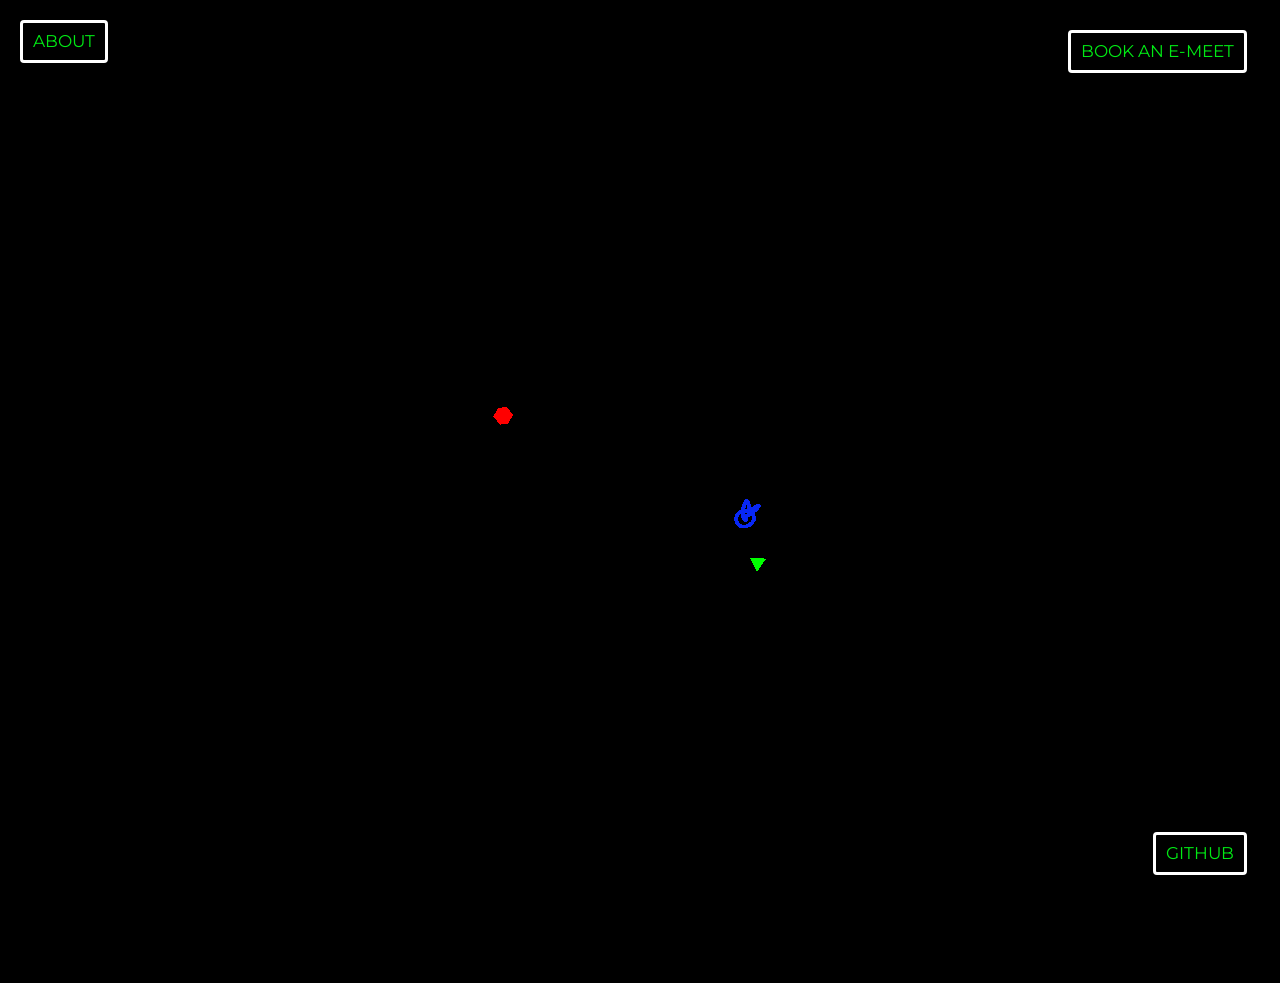
<file: index.html>
<!DOCTYPE html>
<html  style="background-color: black;">
	<head style="background-color: black;">
		<title>3LAND</title>
		<link rel="stylesheet" href="styles.css">
		<link href='https://fonts.googleapis.com/css?family=Montserrat' rel='stylesheet' type='text/css'>
		<link href="https://cdnjs.cloudflare.com/ajax/libs/animate.css/4.1.1/animate.min.css" rel="stylesheet">
	</head>
	<body style="background-color: black;" class = "animate__animated animate__backInDown animate_slower">
		<button style="top:1%; right: 1%" id="calendly" class="ui">book an e-meet</button>
		<button style="bottom:9%; right: 1%" id="github" class="ui" >github</button>
		<button style="top:1%; left: 1%" id="about">about</button>
		<div class="popup" style = "font-family:'Montserrat', sans-serif; font-weight: 400">
			<h2>About</h2>
			<p>
				Hi there, so to introduce myself a little, I am Kai - I primarily have a background in Mathematics (BSc).
			</p>
			<p>
				During my degree, I studied for a year in Singapore at NUS. I had the option here to study the Philosophy of Science Fiction. It was incredible, as I had spent all of my GCSE years obsessed with Heidegger and his contributions to existentialism - but also with the epic sci-fi work of Heinlein.
			</p>
			<p>
				This period inspired me to learn to program. I started with Unity (video game dev, C#), and moved onto low(er) level systems (Mathematics visualisation, C/C++). 
			</p>
			<p>
				Since then, I have had the honour of working on varied tech stacks with great start-ups, medium sized software houses and big tech.
			</p>
			<p>
				Along side this, I like contributing to the open source community. Click on the <span style="color:rgb(252, 0, 227);">GITHUB</span> button to see some of my OS work.
			</p>
			<p>
				I am always interested in working with interesting individuals or groups, so please feel free to book a moment using the <span style="color:rgb(252, 0, 227);">BOOK A MEETING</span> button!
			</p>
		</br>
		</br>
		</br>
			<div>
				<button style="bottom:1%; left:40%; color:black; font-family:'Montserrat', sans-serif; font-weight: 400" class="ui" id="exit">
					exit
				</button>
			</div>
		</div>
		<script src="three.js"></script>
		<div class = "main">
			<script src="./button_handle.js"></script>
			<script src="./three_body_problem.js"></script>
		</div>
	</body>
</html>
</file>
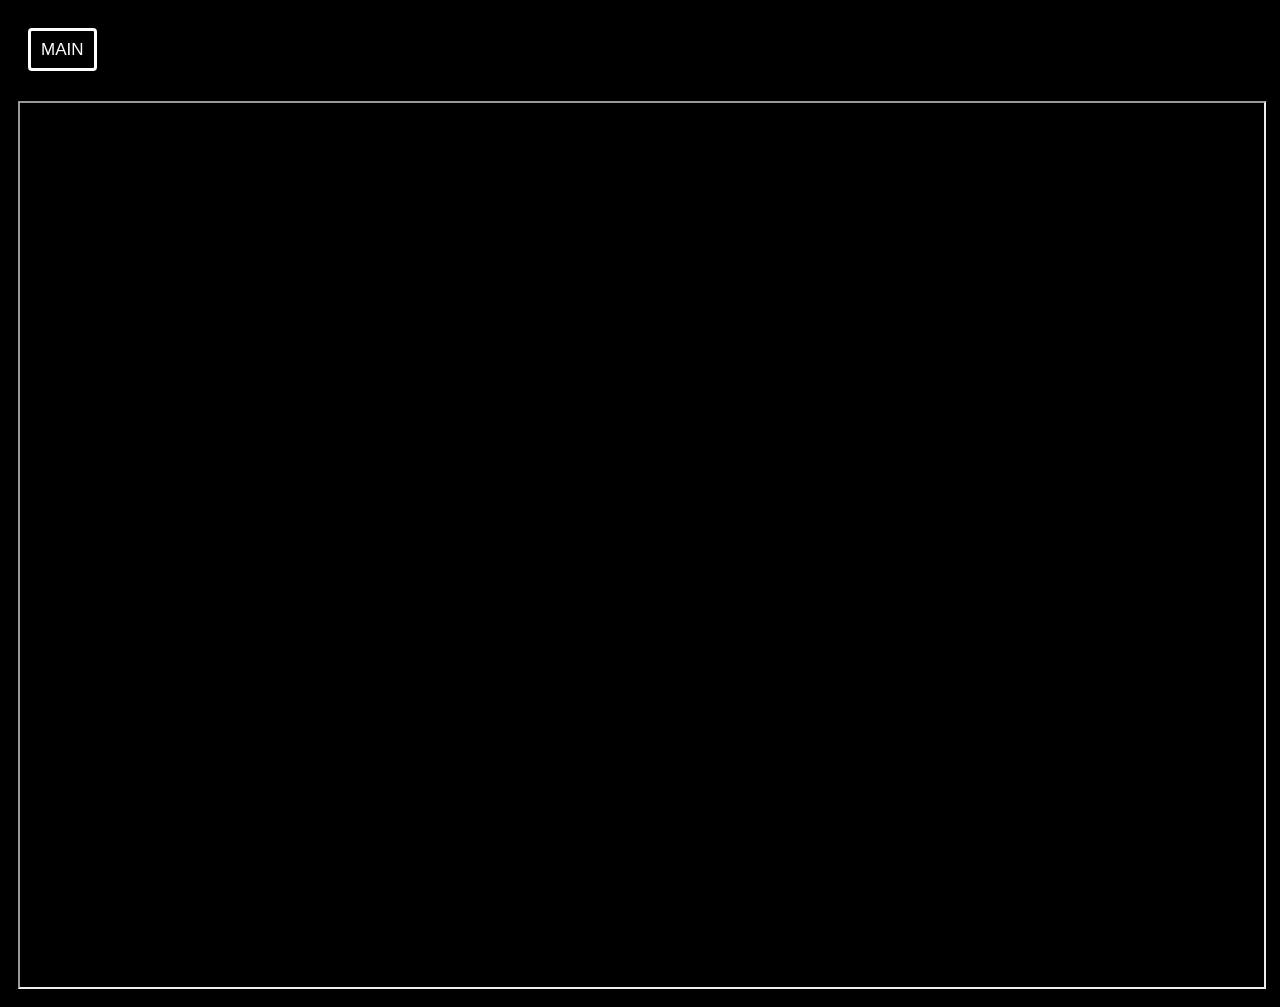
<file: E8.html>
<html  style="background-color: black;">
  <head>
    <style>
      button {
				transition: all .5s ease;
				color: #fff;
				border: 3px solid white;
				font-family:'Montserrat', sans-serif;
				text-transform: uppercase;
				text-align: center;
				line-height: 1;
				font-size: 17px;
				background-color : black;
				padding: 10px;
				outline: none;
				border-radius: 4px;
				margin: 20px;
				z-index: 99;
			}
			
			button:hover {
				color: #001F3F;
				background-color: #fff;
			}
    </style>
    <link href="https://cdnjs.cloudflare.com/ajax/libs/animate.css/4.1.1/animate.min.css" rel="stylesheet">
  </head>
  <body style="background-color: black;" class = "animate__animated animate__backInDown ">
    <button id = "main">Main</button>
    <script>
      var buttons = document.getElementsByTagName("button");
		for (let i = 0; i < buttons.length; i++) {
			buttons[i].addEventListener("click", onButtonClick, false);
		};
		function onButtonClick(event) {
			if(event.target.id === "main"){
				window.location.href = "index.html";
			}
        }
    </script>
    <div style = "padding:10px; background-color: black;">
      <iframe type = "application/pdf" src = "E8.pdf?_embed=iframe" style = "width:100%; height: 100%" class="animate__animated animate__fadeIn animate_slower animate__delay-1s"></iframe>
    </div>
  </body>
</html>
</file>
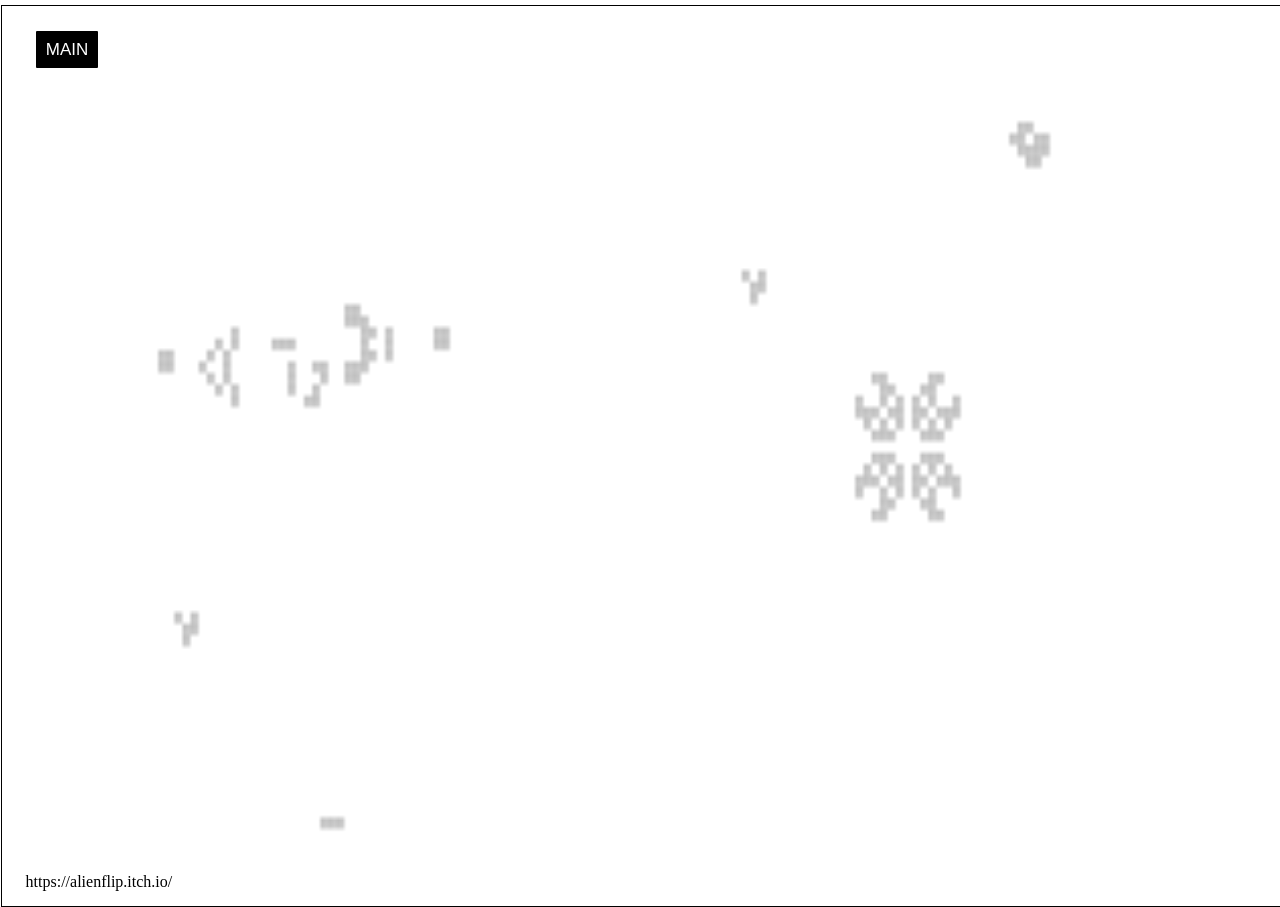
<file: gameoflife.html>
<!DOCTYPE html>
<hmtl class = "animate__animated animate__bounceInLeft animate_slower" style="background-color: black;">
    <head>
        <style>
            .mcanvas{
                border: 1px solid black;
                width: 100%;
                height: 100%;
                position: absolute;
                top: 5px;
                left: 1px;
                right: 1px;
                bottom: 1px;
            }
            #grid{
                position: absolute;
                width: 95%;
                height: 95%;
                border: 0px solid black;
                margin:2px;
            }
            button {
				transition: all .5s ease;
				color: #fff;
				border: 3px solid white;
				font-family:'Montserrat', sans-serif;
				text-transform: uppercase;
				text-align: center;
				line-height: 1;
				font-size: 17px;
				background-color : black;
				padding: 10px;
				outline: none;
				border-radius: 4px;
				margin: 20px;
                z-index: 99;
                position: absolute;
			}
			
			button:hover {
				color: #001F3F;
				background-color: #fff;
			}
        </style>
        <link href="https://cdnjs.cloudflare.com/ajax/libs/animate.css/4.1.1/animate.min.css" rel="stylesheet">
    </head>
    <body>
        <button style="left:1%" id="main">Main</button>
        <a style="bottom: 1%; left: 2%; position: absolute;">https://alienflip.itch.io/</a>
        <div class = "mcanvas">
            <canvas id = "grid">
                <script>
                    var buttons = document.getElementsByTagName("button");
                    for (let i = 0; i < buttons.length; i++) {
                        buttons[i].addEventListener("click", onButtonClick, false);
                    };
                    function onButtonClick(event) {
                        if(event.target.id === "main"){
                            window.location.href = "index.html";
                        }
                    }
                </script>
            </canvas>
        </div>
        <script type = "text/javascript" src = "gameoflife.js"></script>
    </body>
</html>
</file>
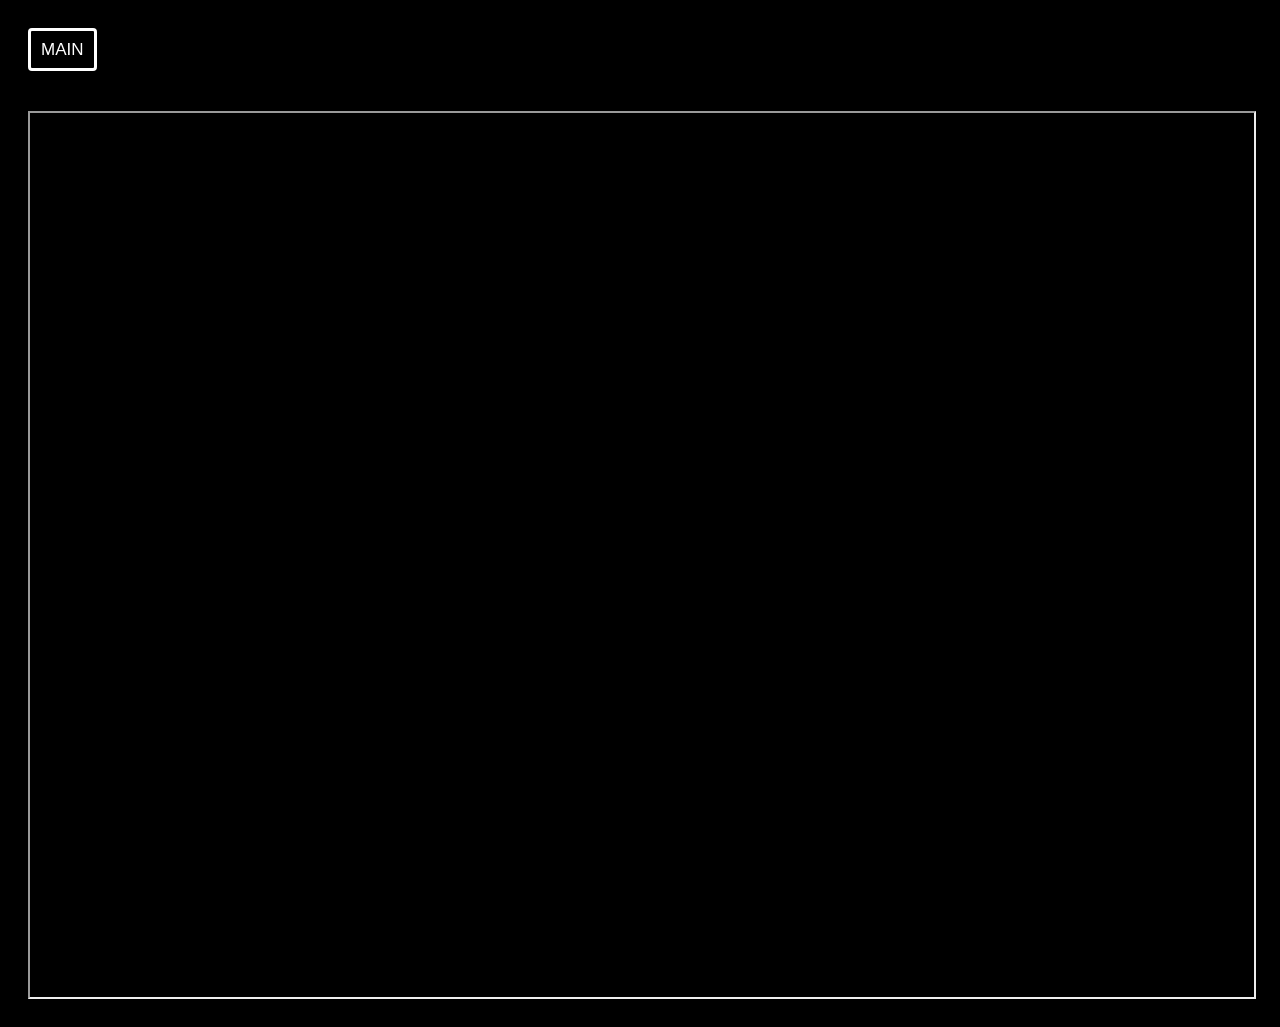
<file: julia.html>
<html  style="background-color: black;">
  <head style="background-color: black;">
    <style>
      button {
				transition: all .5s ease;
				color: #fff;
				border: 3px solid white;
				font-family:'Montserrat', sans-serif;
				text-transform: uppercase;
				text-align: center;
				line-height: 1;
				font-size: 17px;
				background-color : black;
				padding: 10px;
				outline: none;
				border-radius: 4px;
				margin: 20px;
			}
			
			button:hover {
				color: #001F3F;
				background-color: #fff;
			}
    </style>
    <link href="https://cdnjs.cloudflare.com/ajax/libs/animate.css/4.1.1/animate.min.css" rel="stylesheet">
    <link href="https://fonts.googleapis.com/css2?family=IBM+Plex+Mono:ital,wght@1,500&display=swap" rel="stylesheet">
  </head>
  <body style="background-color: black;" class = "animate__animated animate__backInDown animate_slower">
    <button id = "main">Main</button>
    <script>
      var buttons = document.getElementsByTagName("button");
				for (let i = 0; i < buttons.length; i++) {
					buttons[i].addEventListener("click", onButtonClick, false);
				};
				function onButtonClick(event) {
					if(event.target.id === "main"){
						window.location.href = "index.html";
					}
        }
    </script>
    <div style = "padding:20px; background-color: black;">
      <iframe type = "application/pdf" src = "julia_tex.pdf?_embed=iframe" style = "width:100%; height: 100%" class="animate__animated animate__fadeIn animate_slower animate__delay-1s"></iframe>
    </div>
  </body>
</html>
</file>
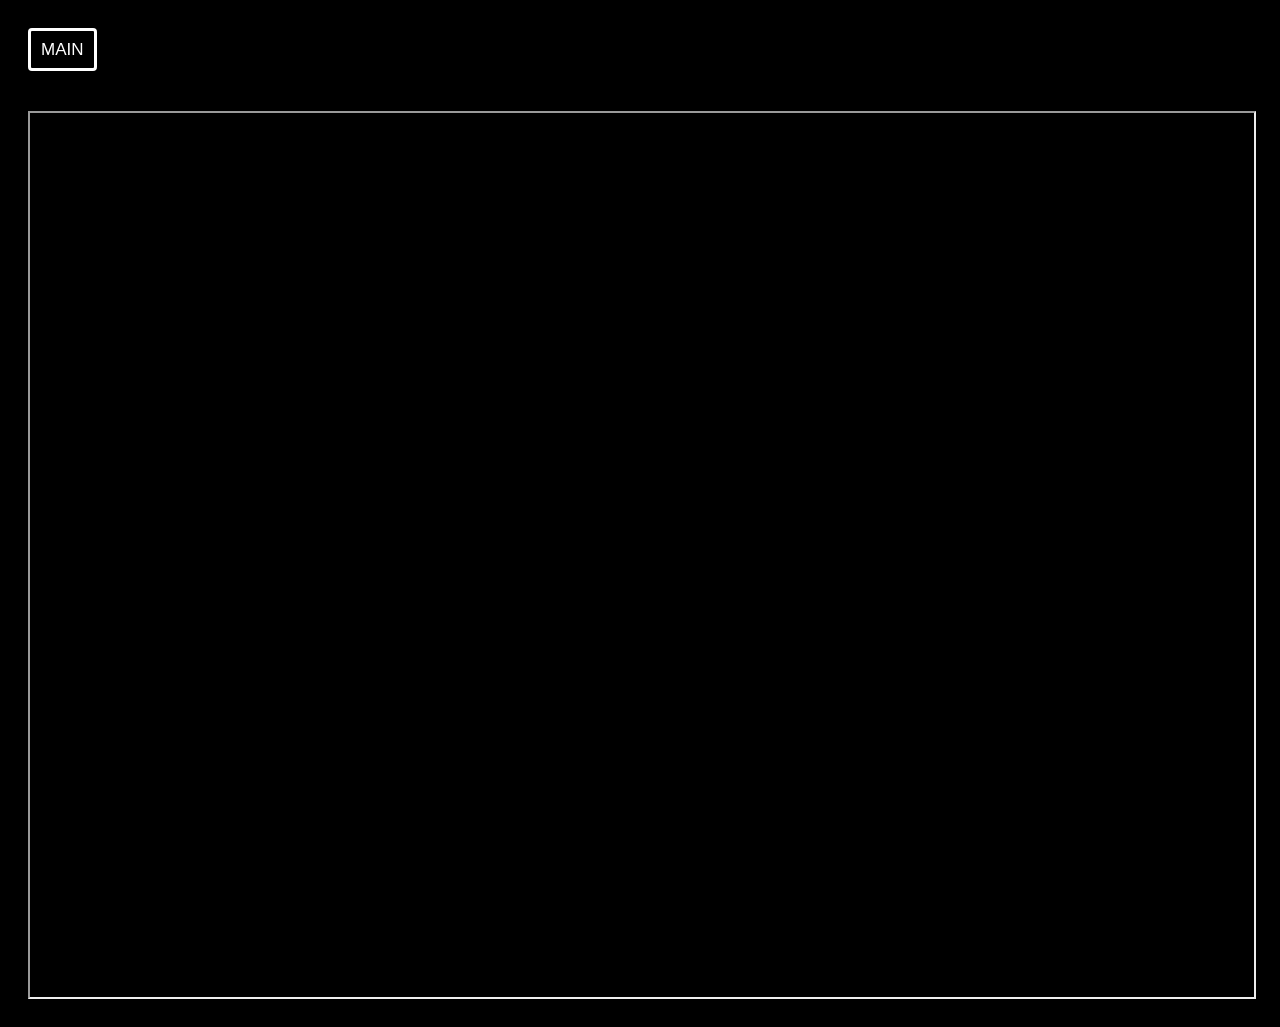
<file: NFTWolfram.html>
<html  style="background-color: black;">
  <head style="background-color: black;">
    <style>
      button {
				transition: all .5s ease;
				color: #fff;
				border: 3px solid white;
				font-family:'Montserrat', sans-serif;
				text-transform: uppercase;
				text-align: center;
				line-height: 1;
				font-size: 17px;
				background-color : black;
				padding: 10px;
				outline: none;
				border-radius: 4px;
				margin: 20px;
			}
			
			button:hover {
				color: #001F3F;
				background-color: #fff;
			}
    </style>
    <link href="https://cdnjs.cloudflare.com/ajax/libs/animate.css/4.1.1/animate.min.css" rel="stylesheet">
    <link href="https://fonts.googleapis.com/css2?family=IBM+Plex+Mono:ital,wght@1,500&display=swap" rel="stylesheet">
  </head>
  <body style="background-color: black;" class = "animate__animated animate__backInDown animate_slower">
    <button id = "main">Main</button>
    <script>
      var buttons = document.getElementsByTagName("button");
				for (let i = 0; i < buttons.length; i++) {
					buttons[i].addEventListener("click", onButtonClick, false);
				};
				function onButtonClick(event) {
					if(event.target.id === "main"){
						window.location.href = "index.html";
					}
        }
    </script>
    <div style = "padding:20px; background-color: black;">
      <iframe src="https://www.wolframcloud.com/obj/0.kai.rharris/Published/NFT_API.nb?_embed=iframe" style = "width:100%; height: 100%" class="animate__animated animate__fadeIn animate_slower animate__delay-1s"></iframe>
     
    </div>
  </body>
</html>
</file>
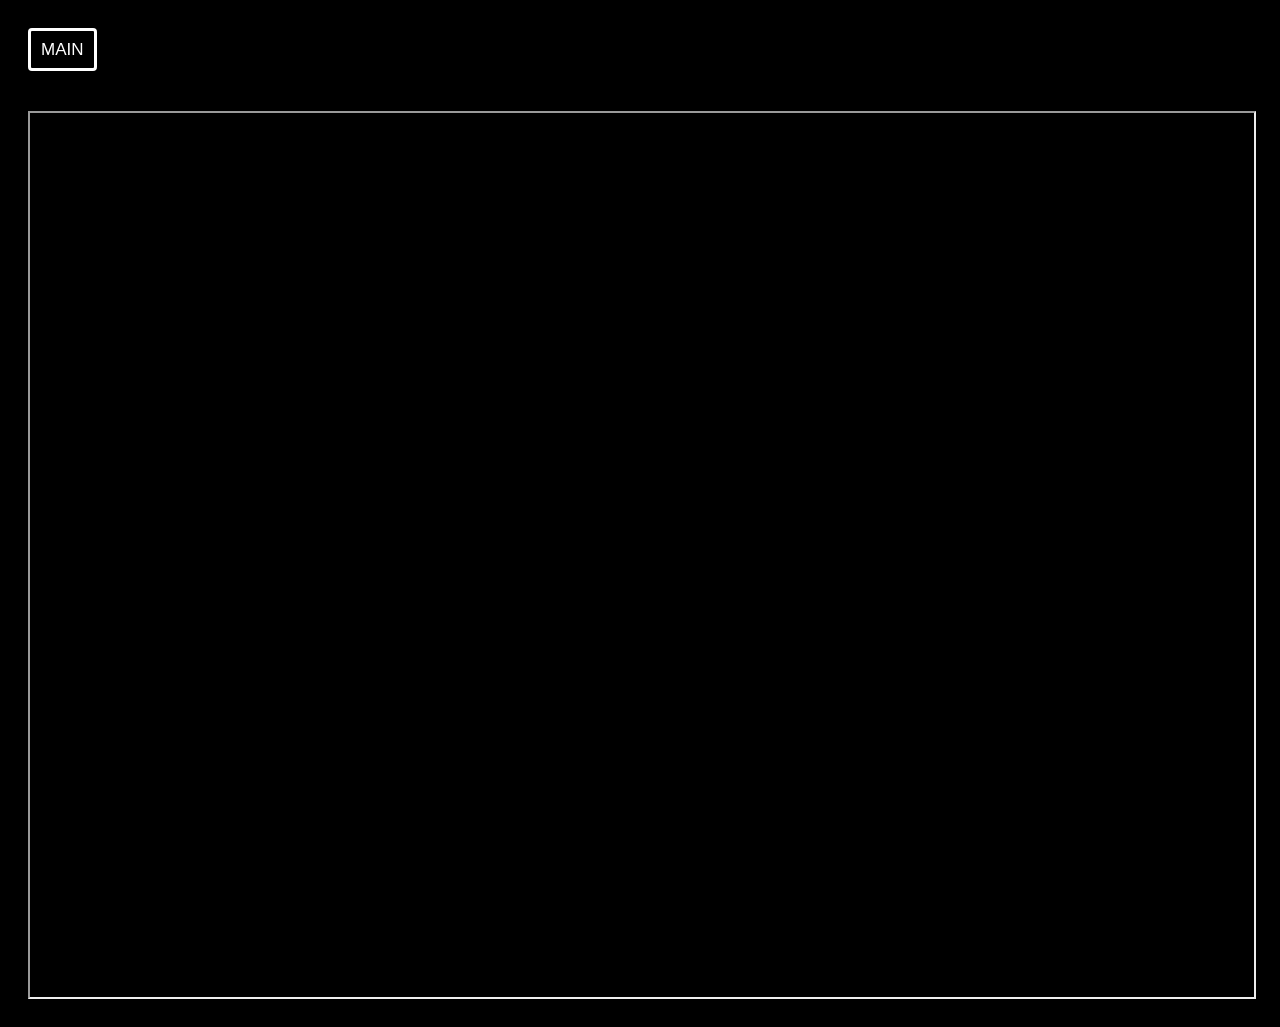
<file: projectAddendum.html>
<html  style="background-color: black;">
  <head style="background-color: black;">
    <style>
      button {
				transition: all .5s ease;
				color: #fff;
				border: 3px solid white;
				font-family:'Montserrat', sans-serif;
				text-transform: uppercase;
				text-align: center;
				line-height: 1;
				font-size: 17px;
				background-color : black;
				padding: 10px;
				outline: none;
				border-radius: 4px;
				margin: 20px;
			}
			
			button:hover {
				color: #001F3F;
				background-color: #fff;
			}
    </style>
    <link href="https://cdnjs.cloudflare.com/ajax/libs/animate.css/4.1.1/animate.min.css" rel="stylesheet">
    <link href="https://fonts.googleapis.com/css2?family=IBM+Plex+Mono:ital,wght@1,500&display=swap" rel="stylesheet">
  </head>
  <body style="background-color: black;" class = "animate__animated animate__backInDown animate_slower">
    <button id = "main">Main</button>
    <script>
      var buttons = document.getElementsByTagName("button");
				for (let i = 0; i < buttons.length; i++) {
					buttons[i].addEventListener("click", onButtonClick, false);
				};
				function onButtonClick(event) {
					if(event.target.id === "main"){
						window.location.href = "index.html";
					}
        }
    </script>
    <div style = "padding:20px; background-color: black;">
      <iframe src="QuantumGeometryAddendum.pdf?_embed=iframe" style = "width:100%; height: 100%" class="animate__animated animate__fadeIn animate_slower animate__delay-1s"></iframe>
    </div>
  </body>
</html>
</file>
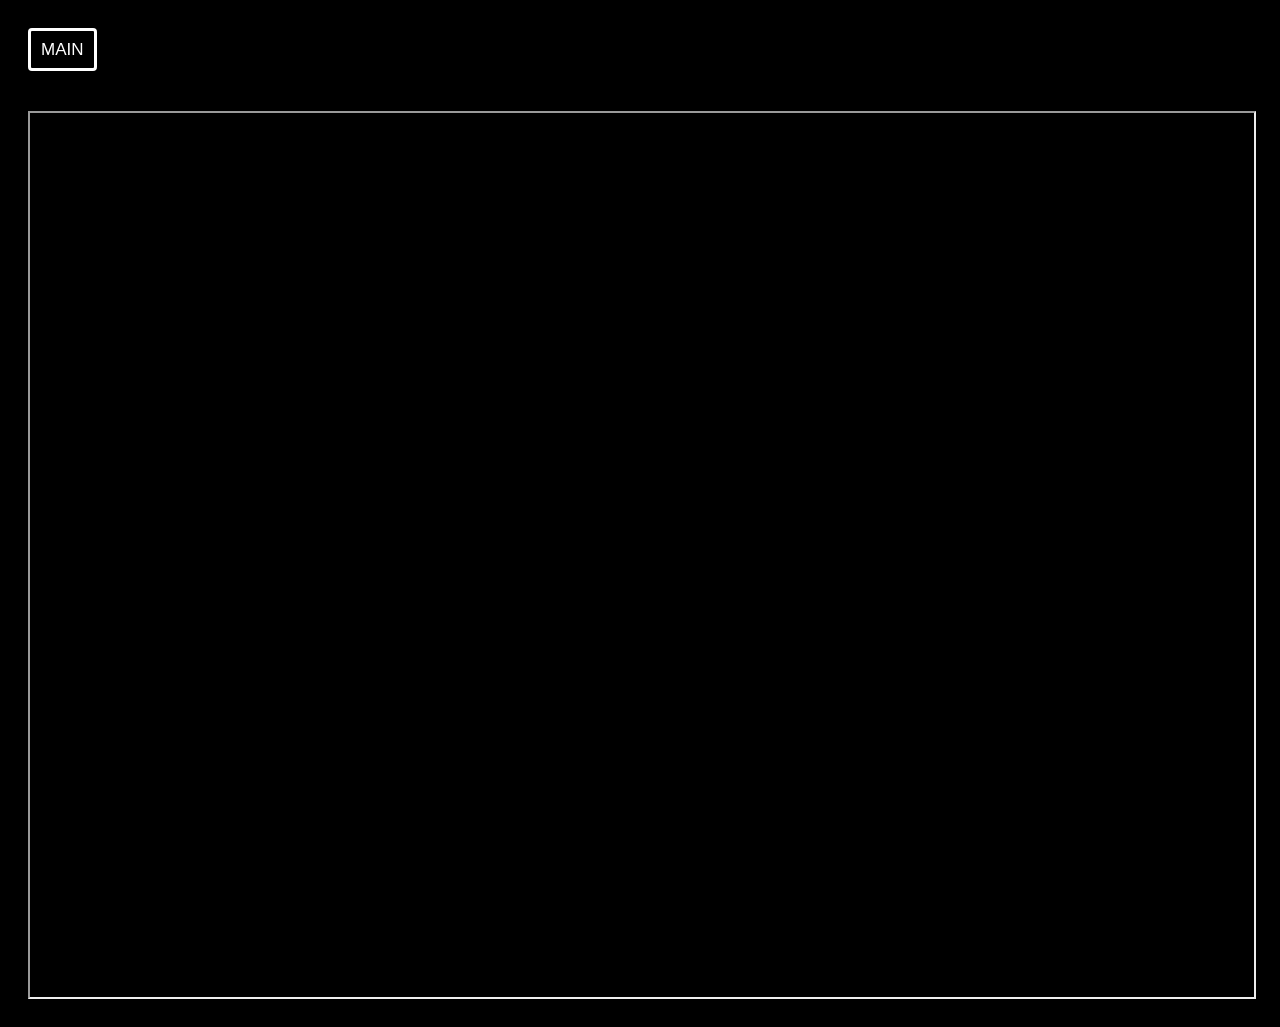
<file: wolframResearch.html>
<html  style="background-color: black;">
  <head style="background-color: black;">
    <style>
      button {
				transition: all .5s ease;
				color: #fff;
				border: 3px solid white;
				font-family:'Montserrat', sans-serif;
				text-transform: uppercase;
				text-align: center;
				line-height: 1;
				font-size: 17px;
				background-color : black;
				padding: 10px;
				outline: none;
				border-radius: 4px;
				margin: 20px;
			}
			
			button:hover {
				color: #001F3F;
				background-color: #fff;
			}
    </style>
    <link href="https://cdnjs.cloudflare.com/ajax/libs/animate.css/4.1.1/animate.min.css" rel="stylesheet">
    <link href="https://fonts.googleapis.com/css2?family=IBM+Plex+Mono:ital,wght@1,500&display=swap" rel="stylesheet">
  </head>
  <body style="background-color: black;" class = "animate__animated animate__backInDown animate_slower">
    <button id = "main">Main</button>
    <script>
      var buttons = document.getElementsByTagName("button");
				for (let i = 0; i < buttons.length; i++) {
					buttons[i].addEventListener("click", onButtonClick, false);
				};
				function onButtonClick(event) {
					if(event.target.id === "main"){
						window.location.href = "index.html";
					}
        }
    </script>
    <div style = "padding:20px; background-color: black;">
      <iframe src="https://www.wolframcloud.com/obj/0.kai.rharris/Published/KaiBMExplore.nb?_embed=iframe" style = "width:100%; height: 100%" class="animate__animated animate__fadeIn animate_slower animate__delay-1s"></iframe>
     
    </div>
  </body>
</html>
</file>
<file: styles.css>
body {
    overflow: hidden;
    margin: 0;
    background-color: black;
}
.ui {
    position: absolute;
}
button {
    transition: all .5s ease;
    color: #00ea14;
    border: 3px solid white;
    font-family:'Montserrat', sans-serif;
    text-transform: uppercase;
    text-align: center;
    line-height: 1;
    font-size: 17px;
    background-color : transparent;
    padding: 10px;
    outline: none;
    border-radius: 4px;
    margin: 20px;
    z-index: 99;
}

button:hover {
    color: #001F3F;
    background-color: #fff;
}

.popup{
    background-color: #0fff4f;
    width: 420px;
    padding: 30px 40px;
    position: absolute;
    transform: translate(-50%,-50%);
    left: 50%;
    top: 50%;
    border-radius: 8px;
    font-family: "Poppins",sans-serif;
    display: none; 
    text-align: center;
}
.popup h2{
    margin-top: -20px;
}
.popup p{
    font-size: 14px;
    text-align: justify;
    margin: 20px 0;
    line-height: 25px;
}
a{
    display: block;
    width: 150px;
    position: relative;
    margin: 10px auto;
    text-align: center;
    background-color: #00ff1e;
        border-radius: 20px;
    color: #43ff13;
    text-decoration: none;
    padding: 8px 0;
}
</file>
